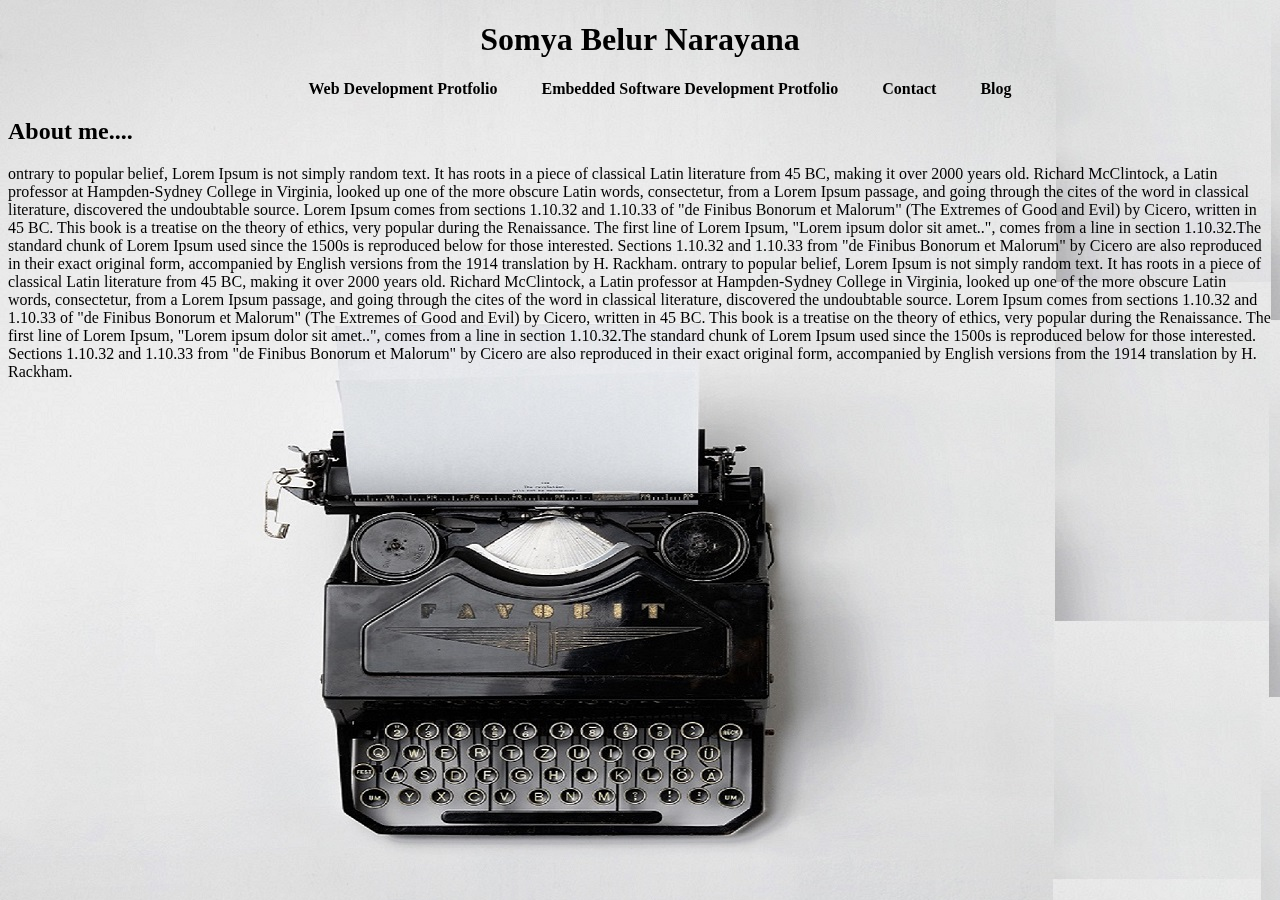
<file: index.html>
<!Doctype html>
<html>
    <head>
        <meta charset="UTF-8">
        <title>Somya Belur Narayana</title>
        <link rel="stylesheet" type="text/css" href="css/style.css">
    </head>
 <body> 
 <header>
 	<div class="Main">
 		<h1 id="name">Somya Belur Narayana</h1>
 		<nav class="links">
 			<ul class="list">
 				<a class="WDP" href="index_WDI.html" target="_blank">Web Development Protfolio</a>
                <a class="ESDP" href="index_ESDP.html">Embedded Software Development Protfolio</a>
                <a class="Contact" href="index_Contact.html">Contact</a>
                <a class="Blog" href="TBD">Blog</a>
            </ul>
     </nav>
 	</div>
 </header>
 <img src="images/LJIZlzHgQ7WPSh5KVTCB_Typewriter_reduced.jpg" id="bg" alt="">
 <div class="content">
 		<h2 class="content_header">About me....</h2>
 		<p class="content_content">ontrary to popular belief, Lorem Ipsum is not simply random text. It has roots in a piece of classical Latin literature from 45 BC, making it over 2000 years old. Richard McClintock, a Latin professor at Hampden-Sydney College in Virginia, looked up one of the more obscure Latin words, consectetur, from a Lorem Ipsum passage, and going through the cites of the word in classical literature, discovered the undoubtable source. Lorem Ipsum comes from sections 1.10.32 and 1.10.33 of "de Finibus Bonorum et Malorum" (The Extremes of Good and Evil) by Cicero, written in 45 BC. This book is a treatise on the theory of ethics, very popular during the Renaissance. The first line of Lorem Ipsum, "Lorem ipsum dolor sit amet..", comes from a line in section 1.10.32.The standard chunk of Lorem Ipsum used since the 1500s is reproduced below for those interested. Sections 1.10.32 and 1.10.33 from "de Finibus Bonorum et Malorum" by Cicero are also reproduced in their exact original form, accompanied by English versions from the 1914 translation by H. Rackham.
        ontrary to popular belief, Lorem Ipsum is not simply random text. It has roots in a piece of classical Latin literature from 45 BC, making it over 2000 years old. Richard McClintock, a Latin professor at Hampden-Sydney College in Virginia, looked up one of the more obscure Latin words, consectetur, from a Lorem Ipsum passage, and going through the cites of the word in classical literature, discovered the undoubtable source. Lorem Ipsum comes from sections 1.10.32 and 1.10.33 of "de Finibus Bonorum et Malorum" (The Extremes of Good and Evil) by Cicero, written in 45 BC. This book is a treatise on the theory of ethics, very popular during the Renaissance. The first line of Lorem Ipsum, "Lorem ipsum dolor sit amet..", comes from a line in section 1.10.32.The standard chunk of Lorem Ipsum used since the 1500s is reproduced below for those interested. Sections 1.10.32 and 1.10.33 from "de Finibus Bonorum et Malorum" by Cicero are also reproduced in their exact original form, accompanied by English versions from the 1914 translation by H. Rackham.</p>
 	</div>
</body>
</html>
</file>
<file: css/style.css>
.list
{
	display:inline;

}
.links
{
	text-align:center;

}
.home,.WDP ,.ESDP,.Contact,.Blog 
{
	padding:20px;
	text-decoration: none;
	color:black;
	font-weight: bold;

}
#name
{text-align:center;
}
#bg {
  position: fixed; 
  top: 0; 
  left: 0; 
	
  /* Preserve aspet ratio */
  min-width: 100%;
  min-height: 100%;
  z-index:-2;
}
.WDI_list
{
	display:inline;

}
.WDI_Projects
{
	text-align:center;

}
.Project1,.Project2 ,.Project3,.Project4
{
	padding:100px;
	text-decoration: none;
	font-weight: bold;
	color:#FF9900;

}
#heading_WDI
{
	text-align:center;
	color:#FF9900;
	display:inline;
}
#bg_WDI{
  position: fixed; 
  top: 0; 
  left: 0; 
	
  /* Preserve aspet ratio */
  min-width: 100%;
  min-height: 100%;
  z-index:-2;
  opacity:0.5;
}
#bg_ESDP{
  position: fixed; 
  top: 0; 
  left: 0; 
	
  /* Preserve aspet ratio */
  min-width: 100%;
  min-height: 100%;
  z-index:-2;
  opacity:0.5;
}
#bg_home{
margin-top: 0;
float:right;
padding-top: 0;
 width:42px;
 height:42px;
 border:0;
}
.WDI_content_content{font-weight:bold;}
#bg_home_blue{
margin-top: 0;
float:right;
padding-top: 0;
width:42px;
height:42px;
 border:0;
}
.ESDP_projects>a{
  color:white;
}
.Project_1,.Project_2 ,.Project_3,.Project_4
{
  padding:100px;
  text-decoration: none;
  
  color:white;
}
#heading_ESDP
{
  text-align:center;
  color:white;
  display:inline;
  font-weight: bold;
}
#bg_home_contact{
margin-top: 0;
float:right;
padding-top: 0;
width:42px;
height:42px;
 border:0;
}
</file>
